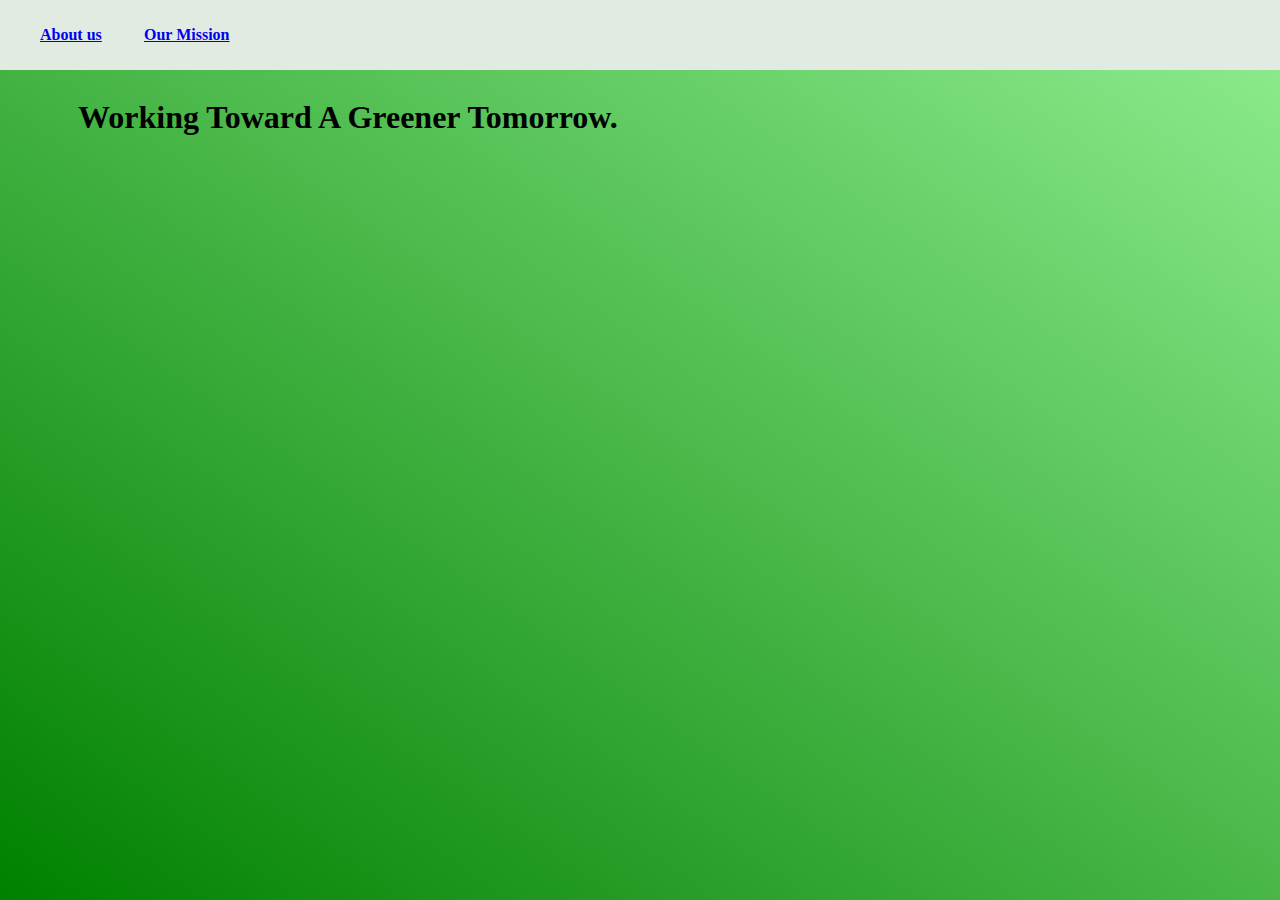
<file: index.html>
<!DOCTYPE html>
  <html>
    <head>
      <title>A Greener Tomorrow</title>
      <link href="styles.css" rel="stylesheet">
      <link href="recycle.jpg" rel="icon" type="image/x-icon">
      <meta charset="UTF-8">
    </head>
    <body>
       <header>
  <nav>
    <ul>
     <li><a href="aboutus.html">About us</a></li> <li><a href="mission.html">Our Mission</a></li>
    </ul>
  </nav>
</header>
      <main id="homemain">
      <h1>Working Toward A Greener Tomorrow.</h1>
      </main>
 </body>
  </html>
</file>
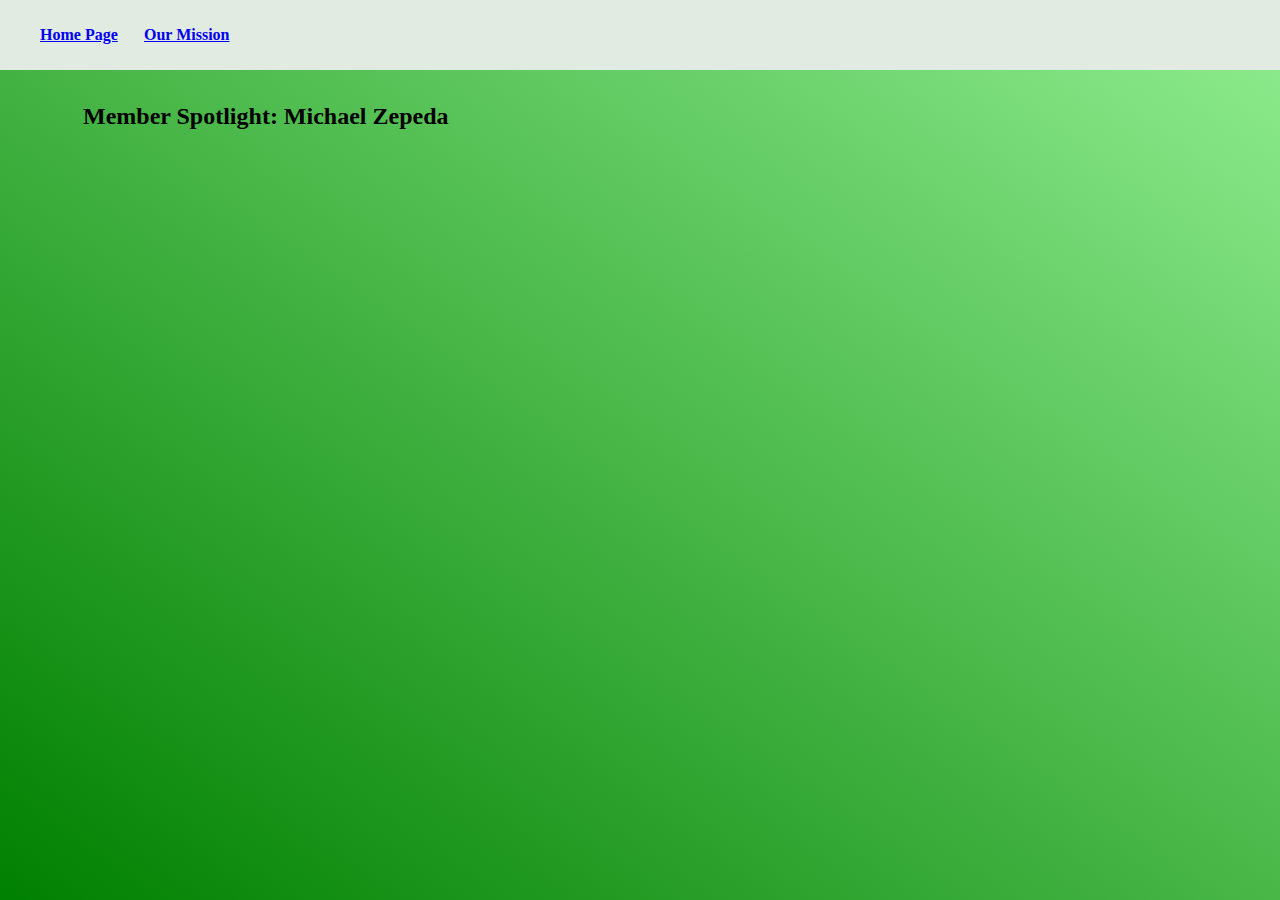
<file: aboutus.html>
<!DOCTYPE html>
<html>
    <head>
        <title>About Us</title>
        <link href="styles.css" rel="stylesheet">
        <link href="recycle.svg" rel="icon" type="image/x-icon">
    </head>
    <body>
        <header>
    <nav>
    <ul>
     <li><a href="index.html">Home Page</a></li> <li><a href="mission.html">Our Mission</a></li>
    </ul>
  </nav>
        </header>
        <main id="aboutmain">
            <h2>Member Spotlight: Michael Zepeda</h2>
            
        </main>
    </body>
</html>
</file>
<file: styles.css>
header {
    background-color: rgb(225, 235, 225);
    width: 100%;
    z-index: 1;
    position: fixed;
    top: 0px;
    left: 0px;
  }
  nav {
    margin: 0;
    padding: 10px 0;
  }
  nav li {
    color: lightgreen;
    font-family: 'Georgia', serif;
    font-weight: 600;
    display: inline-flex; 
    width: 100px;
  }
main {
    top: 100px;
}
#missionmain{
    top: 200px;
    padding: 60px;
 
}
html{
 background-image:linear-gradient(to top right, green, lightgreen);
 font-family: Georgia !important;
 background-attachment: fixed;
}
#homemain {
 top: 200px;
 padding: 70px;
}
#middle{
    text-align: center;
}
#aboutmain{
    padding: 75px;
}
</file>
